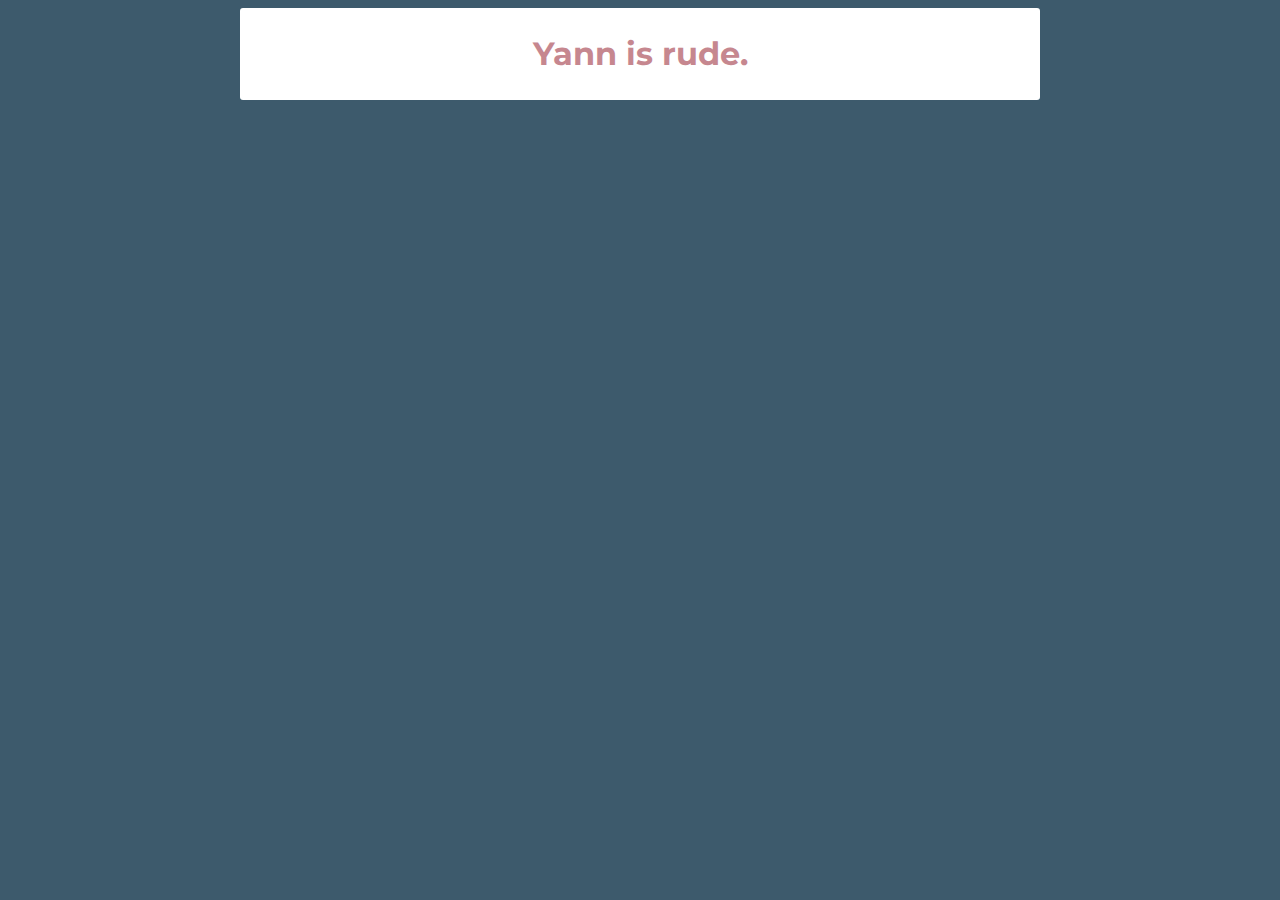
<file: index.html>
<!DOCTYPE html>
<html lang="en">
<head>
  <meta charset="UTF-8">
  <title>Douglas Berkley - Profile Page</title>
  <link href="https://fonts.googleapis.com/css?family=Montserrat:400,700,900|Open+Sans:300,400,700" rel="stylesheet">
  <link rel="stylesheet" href="http://cdnjs.cloudflare.com/ajax/libs/font-awesome/4.4.0/css/font-awesome.min.css">
  <link rel="stylesheet" href="https://maxcdn.bootstrapcdn.com/font-awesome/4.4.0/css/font-awesome.min.css">
  <link rel="stylesheet" href="style.css">
</head>
<body>

<!--   <div class="container-fluid">
    <div class="col-md-2 col-sm-4 sidebar1">
        <div class="left-navigation">
            <ul class="side-bar-list">
                <h3>Work History</h3>
                <li><a href="#2017">2017</a></li>
                <li><a href="#2013">2013-2016</a></li>
                <li><a href="#2012">2012</a></li>
                <li><a href="#2011">2011</a></li>
                <li><a href="#2008">2008</a></li>
                <li><a href="#2002">2002-2006</a></li>
            </ul>
            <ul class="side-bar-list">
                <h3>Education</h3>
                <li><a href="#univ">University</a></li>
                <li><a href="#abroad">Study Abroad</a></li>
            </ul>
            <ul class="list-inline">
              <li><a href="mailto:douglasmberkley@gmail.com" target="_blank"><i class="fa fa-envelope-o" aria-hidden="true"></i></a></li>
              <li><a href="https://www.linkedin.com/in/dougberkley/" target="_blank"><i class="fa fa-linkedin"></i></a></li>
              <li><a href="https://github.com/dmbf29" target="_blank"><i class="fa fa-github"></i></a></li>
            </ul>
        </div>
    </div>
  </div> -->

  <div class="container">
    <div class="card-white intro">
      <!-- <img src="images/profilepic.png" alt="profile" id="profile_pic"> -->
      <h1>Yann is rude.</h1>
      <!-- <h2>Developer</h2>
      <ul class="list-text">
        <li>Currently enrolled in the Le Wagon coding bootcamp in Tokyo, Japan. The bootcamp specializes in Ruby on Rails but covers a number of topics from object-oriented programming, databases and SQL, and front-end languages such as HTML, CSS, Bootstrap, and JavaScript. You can learn more by clicking the <strong>red wagon</strong> below.</li>
        <li>Previously, I worked in education, teaching at schools in Korea and Spain. I have a business management degree and worked as an account and product manager at a major LED light corporation and a small business.
        </li>
      </ul>
        <p>You can learn more about my history from scrolling or click on my <strong>resume</strong> below
        </p>

      <ul id="pdf" class="list-inline">
        <li><a href="images/resume.pdf" target="_blank"><i class="fa fa-file-pdf-o" aria-hidden="true"></i></a></li>
        <li><a href="https://www.lewagon.com/programs" target="_blank"><img src="images/wagon.png" alt="le wagon" height="35px" width="35px"></a></li>
      </ul> -->
    </div>
  </div>
<!--
  <div class="container">
    <div class="card-white">
      <h2>About Me</h2>
      <table class="job">
        <tbody>
          <tr>
            <td>
              <h3>Programming Languages</h3>
              <ul>
                <li><i class="fa fa-diamond" aria-hidden="true"></i></li>
                <li><i class="fa fa-mouse-pointer" aria-hidden="true"></i></li>
                <li><i class="fa fa-coding" aria-hidden="true"></i></li>
                <li><i class="fa fa-sitemap" aria-hidden="true"></i></li>
                <li><i class="fa fa-database" aria-hidden="true"></i></li>
              </ul>
            </td>
            <td>
              <h3>Favories</h3>
              <ul>
                <li><i class="fa fa-futbol-o" aria-hidden="true"></i></li>
                <li><i class="fa fa-play-circle" aria-hidden="true"></i></li>
                <li><i class="fa fa-spotify" aria-hidden="true"></i></li>
                <li><i class="fa fa-cutlery" aria-hidden="true"></i></li>
                <li><i class="fa fa-shower" aria-hidden="true"></i></li>
              </ul>
            </td>
          </tr>
        </tbody>
      </table>
    </div>
  </div> -->


 <!--  <div class="title-year">
  <a name="2017"></a>
  <h2>Work History</h2>
  <h2> --- 2017 --- </h2>

  </div>
  <div class="container">
    <div class="card-white">
      <h2>Le Wagon Bootcamp</h2>
      <table class="job">
        <tbody>
          <tr>
            <td>
              <img src="images/lewagonclass.jpg" alt="le wagon class">
            </td>
            <td>
              <h3>Coding Extraordinaire</h3>
              <h4>Tokyo, Japan<img src="images/japanflag.png" alt="japan flag" id="flag"></h4>
              <ul>
                <li>Coordinated yearly syllabi and lessons for the elementary and after school programs </li>
                <li>Taught groups of young learners from beginner to advance levels</li>
              </ul>
            </td>
          </tr>
        </tbody>
      </table>
    </div>
  </div>
  <div class="title-year">
  <a name="2013"></a>
  <h2> --- 2013 ~ 2016 --- </h2>
  </div>
  <div class="container">
    <div class="card-white">
      <h2>Kwangwoon Elementary School</h2>
      <table class="job">
        <tbody>
          <tr>
            <td>
              <img src="images/teacher.jpg" alt="teacher">
            </td>
            <td>
              <h3>Head 5th Grade English Teacher</h3>
              <h4>Seoul, South Korea<img src="images/koreaflag.png" alt="korea flag" id="flag"></h4>
              <ul>
                <li>Coordinated yearly syllabi and lessons for the elementary and after school programs </li>
                <li>Taught groups of young learners from beginner to advance levels</li>
              </ul>
             </td>
            </td>
          </tr>
        </tbody>
      </table>
    </div>
  </div>

  <div class="title-year">
  <a name="2012"></a>
  <h2> --- 2012 --- </h2>
  </div>
  <div class="container">
    <div class="card-white">
      <h2>TEFL International</h2>
      <table class="job">
        <tbody>
          <tr>
            <td>
              <img src="images/barcateacher.jpg" alt="barca teacher">
            </td>
            <td>
              <h3>Enlish Language Instructor</h3>
              <h4>Barcelona, Spain<img src="images/spainflag.png" alt="spain flag" id="flag"></h4>
              <ul>
                <li>Taught beginner and advanced adult learners in a classroom setting</li>
                <li>Received TESOL Certificate in teaching English as a second language</li>
              </ul>
            </td>
          </tr>
        </tbody>
      </table>
    </div>
  </div>
  <div class="title-year">
  <a name="2011"></a>
  <h2> --- 2011 --- </h2>
  </div>
  <div class="container">
    <div class="card-white">
      <h2>Topia Education</h2>
      <table class="job">
        <tbody>
          <tr>
            <td>
              <img src="images/topiateacher.jpg" alt="topia teacher">
            </td>
            <td>
              <h3>Enlish Language Instructor</h3>
              <h4>Seoul, South Korea<img src="images/koreaflag.png" alt="korea flag" id="flag"></h4>
              <ul>
                <li>Taught English to Korean students at a private after-school academy</li>
                <li>Supervised up to 20 elementary and middle school students</li>
              </ul>
            </td>
          </tr>
        </tbody>
      </table>
    </div>
  </div>
  <div class="title-year">
  <a name="2008"></a>
  <h2> --- 2008 ~ 2010 --- </h2>
  </div>
  <div class="container">
    <div class="card-white">
      <h2>iLight Technologies</h2>
      <table class="job">
        <tbody>
          <tr>
            <td>
              <img src="images/ilight.jpg" alt="ilight pic">
            </td>
            <td>
              <h3>Business Analyst / Account Manager</h3>
              <h4>Chicago, Illinois, USA<img src="images/usaflag.png" alt="usa flag" id="flag"></h4>
              <ul>
                <li>Responsible for all quoting, financial analysis, and account management with high-end LED lighting accounts for major corporations</li>
                <li>Developed inventory planner within Excel to reduced delivery time and order requests</li>
                <li>Monitored and analyzed sales volumes, market share trends and competitive activity </li>
              </ul>
            </td>
          </tr>
        </tbody>
      </table>
    </div>
  </div>
  <div class="title-year">
  <a name="2002"></a>
  <h2> --- 2002 ~ 2006 --- </h2>
  </div>
  <div class="container">
    <div class="card-white">
      <h2>Bellacino's</h2>
      <table class="job">
        <tbody>
          <tr>
            <td>
              <img src="images/bellacinos.png" alt="bellacinos">
            </td>
            <td>
              <h3>Assistant Accounting Manager</h3>
              <h4>St. Louis, Missouri, USA<img src="images/usaflag.png" alt="usa flag" id="flag"></h4>
              <ul>
                <li>Provided financial and process support for expenses, payroll, and financial statements </li>
                <li>Completed tasks such as correspondence, employee relations, and bill payment </li>
              </ul>
            </td>
          </tr>
        </tbody>
      </table>
    </div>
  </div>
  <div class="title-year">
  <h2>Education</h2>
  <a name="univ"></a>
  <h2> --- 2004 ~ 2008 --- </h2>
  </div>

  <div class="container">
    <div class="card-white-flex">
      <div class="card-white-flex-left">
        <h2>University of Missouri</h2>
         <img src="images/mizzou.png" alt="mizzou">
        <h3>Trulaske College of Business</h3>
        <h4>Columbia, Missouri, USA<img src="images/usaflag.png" alt="usa flag" id="flag"></h4>
        <p>Majored in Business Management</p>

      </div>

      <div class="card-white-flex-right">
        <h2>University of Bergamo</h2>
        <img src="images/bergamo.jpg" alt="bergamo">
        <h3>Study Abroad Program 2007</h3>
        <h4>Bergamo, Italy<img src="images/italyflag.png" alt="italy flag" id="flag"></h4>
        <p>Studied International Business</p>

      </div>
    </div> -->
  </div>



<!--   <div class="title-year">
  <a name="abroad"></a>
  <h2> - Summer 2007 - </h2>
  </div> -->















<!--   <div class="card-white">
    <h2>Best Sylvester Stallone Movies</h2>
    <table id="movies">
      <tbody>
        <tr>
          <td>
            <img src="images/firstblood.jpg" alt="First Blood Poster">
            <h3>First Blood</h3>
            <p>Former Green Beret John Rambo is pursued into the mountains surrounding a small town by a tyrannical sheriff and his deputies, forcing him to survive using his combat skills.
            </p>
          </td>
        </tr>
        <tr>
          <td>
            <img src="images/rocky.jpg" alt="Rocky Poster">
            <h3>Rocky</h3>
            <p>Rocky Balboa, a small-time boxer, gets a supremely rare chance to fight heavy-weight champion Apollo Creed in a bout in which he strives to go the distance for his self-respect.
            </p>
          </td>
        </tr>
        <tr>
          <td>
            <img src="images/demolitionman.jpg" alt="Demolition Man Poster">
            <h3>Demolition Man</h3>
            <p>FA police officer is brought out of suspended animation in prison to pursue an old ultra-violent nemesis who is loose in a non-violent future society.
            </p>
          </td>
        </tr>
      </tbody>
    </table>
  </div>
  <div class="card-white">
    <h2>About This Page</h2>
    <p>

    </p>

    <ul class="list-inline">
      <li><a href=""><i class="fa fa-thumbs-up" aria-hidden="true"></i></a></li>
      <li><a href=""><i class="fa fa-share" aria-hidden="true"></i></a></li>
      <li><a href=""><i class="fa fa-heart" aria-hidden="true"></i></a></li>
    </ul>
  </div> -->

</body>
</html>
</file>
<file: style.css>
@import url("CSS/list.css");
@import url("CSS/sidebar.css");
@import url("CSS/card.css");

body {
  background-color: #3D5A6C;
  color: #819595;
  font-size: 16px;
  font-weight: lighter;
  font-family: Open-Sans;
}

h1, h2, h3 {
  font-family: Montserrat;
}

h1 {
  color: #C6878F;
}

h2 {
  color: #B1B6A6;
}

h3 {
  color: #B1B6A6;
}

a {
  text-decoration: none;
  color: #3D5A6C;
}

a:hover {
  color: #B1B6A6;
}

ul {
  text-align: left;
  line-height: 25px;
}

.intro strong {
  color: #C6878F;
}

#profile_pic {
  width: 140px;
  height: 140px;
  border-radius: 70px;
}

.container {
  max-width: 800px;
  margin: 0 auto;
}

.job img {
  width: 400px;
  height: 300px;
  border-radius: 3px;
}

.title-year {
  text-align: center;
}

.fa-file-pdf-o {
font-size: 35px;
}

#flag {
  width: 30px;
  height: 18px;
}

#movies img {
  width: 80px;
}

#pdf {
  margin: 0px auto;
}

#pdf img {
  vertical-align: bottom;
}
</file>
